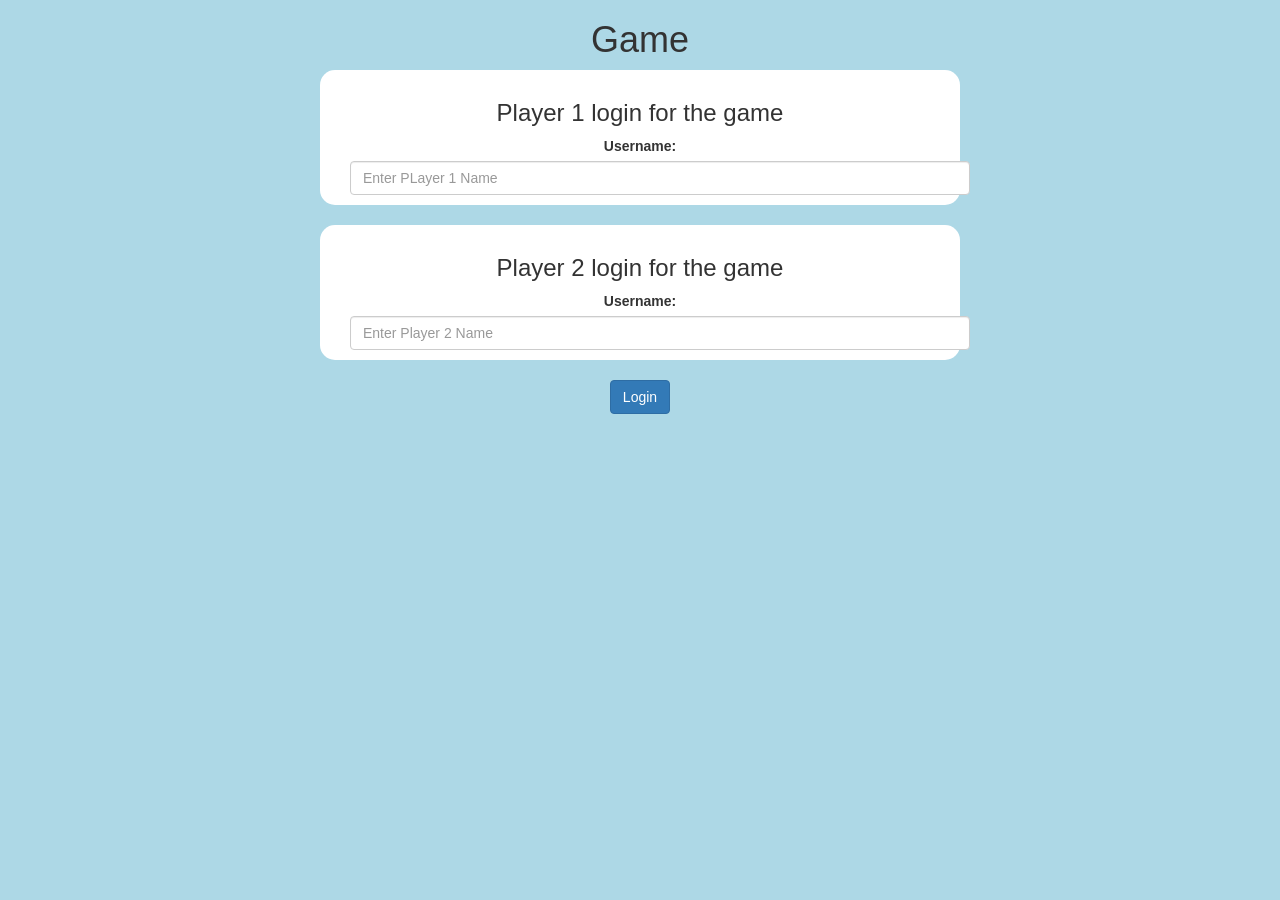
<file: index.html>
<!DOCTYPE html>
<html>
<head>
	<title>Guess The Word</title>

<meta name="viewport" content="width=device-width, initial-scale=1">
<link rel="stylesheet" href="https://maxcdn.bootstrapcdn.com/bootstrap/3.4.0/css/bootstrap.min.css">
<script src="https://ajax.googleapis.com/ajax/libs/jquery/3.4.1/jquery.min.js"></script>
<script src="https://maxcdn.bootstrapcdn.com/bootstrap/3.4.0/js/bootstrap.min.js"></script>

<link rel="stylesheet" type="text/css" href="game.css">


<script src="game_login.js"></script>
</head>
<body>
<center> 
	<h1> Game</h1>
	<div class="login_div1 col-lg-6 col-md-6 col-sm-10 col-xs-10"> 
		<h3> Player 1 login for the game </h3>
		<label> Username: </label>
		<input id="player1_name" class="form-control" placeholder="Enter PLayer 1 Name"> 
	</div>
	<br> 
	<div class="login_div2 col-lg-6 col-md-6 col-sm-10 col-xs-10">
		<h3> Player 2 login for the game </h3>	
		<label> Username: </label>
		<input id="player2_name" class="form-control" placeholder="Enter Player 2 Name">
	</div>
	<br>
	<button class="btn btn-primary" onclick="login()"> Login </button>
</center>
</body>
</html>
</file>
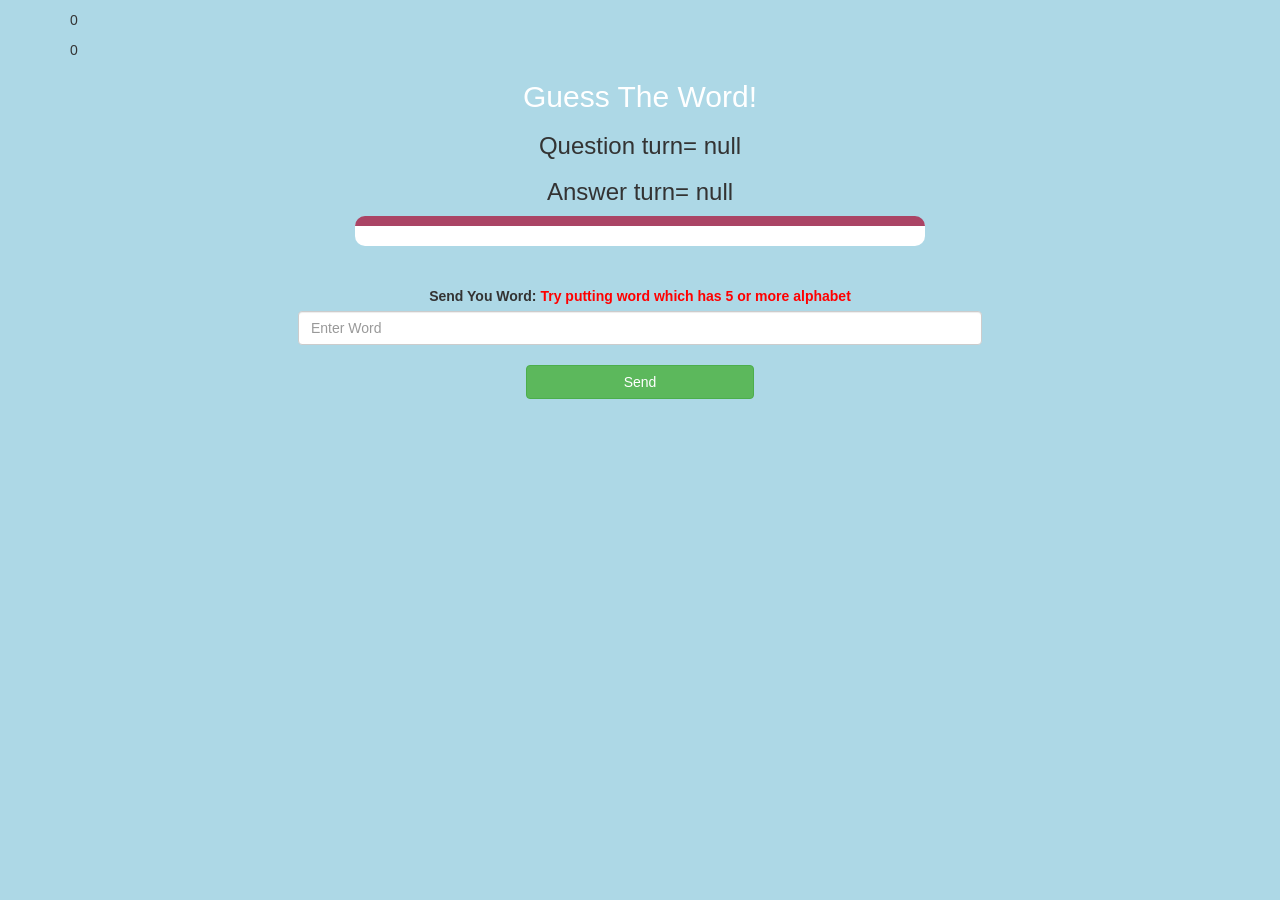
<file: game_page.html>
<!DOCTYPE html>
<html>
<head>
	<title>Guess The Word</title>

<meta name="viewport" content="width=device-width, initial-scale=1">
<link rel="stylesheet" href="https://maxcdn.bootstrapcdn.com/bootstrap/3.4.0/css/bootstrap.min.css">
<script src="https://ajax.googleapis.com/ajax/libs/jquery/3.4.1/jquery.min.js"></script>
<script src="https://maxcdn.bootstrapcdn.com/bootstrap/3.4.0/js/bootstrap.min.js"></script>

<link rel="stylesheet" type="text/css" href="game.css">
</head>
<body>

<div class="container">
	<h4 id="p1_name"> </h4> 
	<span id="p1_score"> </span>
	<br> 
	<h4 id="p2_name"> </h4>
	<span id="p2_score"> </span>
	<center>
		<h2 style="color: white;">Guess The Word!</h2>
		<h3 id="player_question"> </h3>
		<h3 id="player_answer"> </h3>
		<div id="output" class="col-lg-6"> </div>
		<br>
		<br>

		<label>Send You Word: <b style="color: red">Try putting word which has 5 or more alphabet</b></label>
		<input type="text" id="word" class="form-control" placeholder="Enter Word"> 
		<br>
		<button onclick="send()" class="btn btn-success" style="width: 20%;"> Send </button>
	</center>
</div>

<script src="game_page.js"></script>
</body>
</html>
</file>
<file: game.css>
body
{
	background: lightblue;
}

	.login_div1 , .login_div2
	{
		background: white;
		padding: 10px;
		float: none;
		border-radius: 15px;
	}


#player1_name , #player2_name
{
	display: inline-block;
	margin-left: 20px;
	margin-right: 20px;
}
#word
{
	width: 60%;
}
#word_display
{
	letter-spacing: 5px;
}
#output
{
background: white;
border-radius: 10px;
border-top: 10px solid #AA4465;
padding: 10px;
float: none;
text-align: left;
}
</file>
